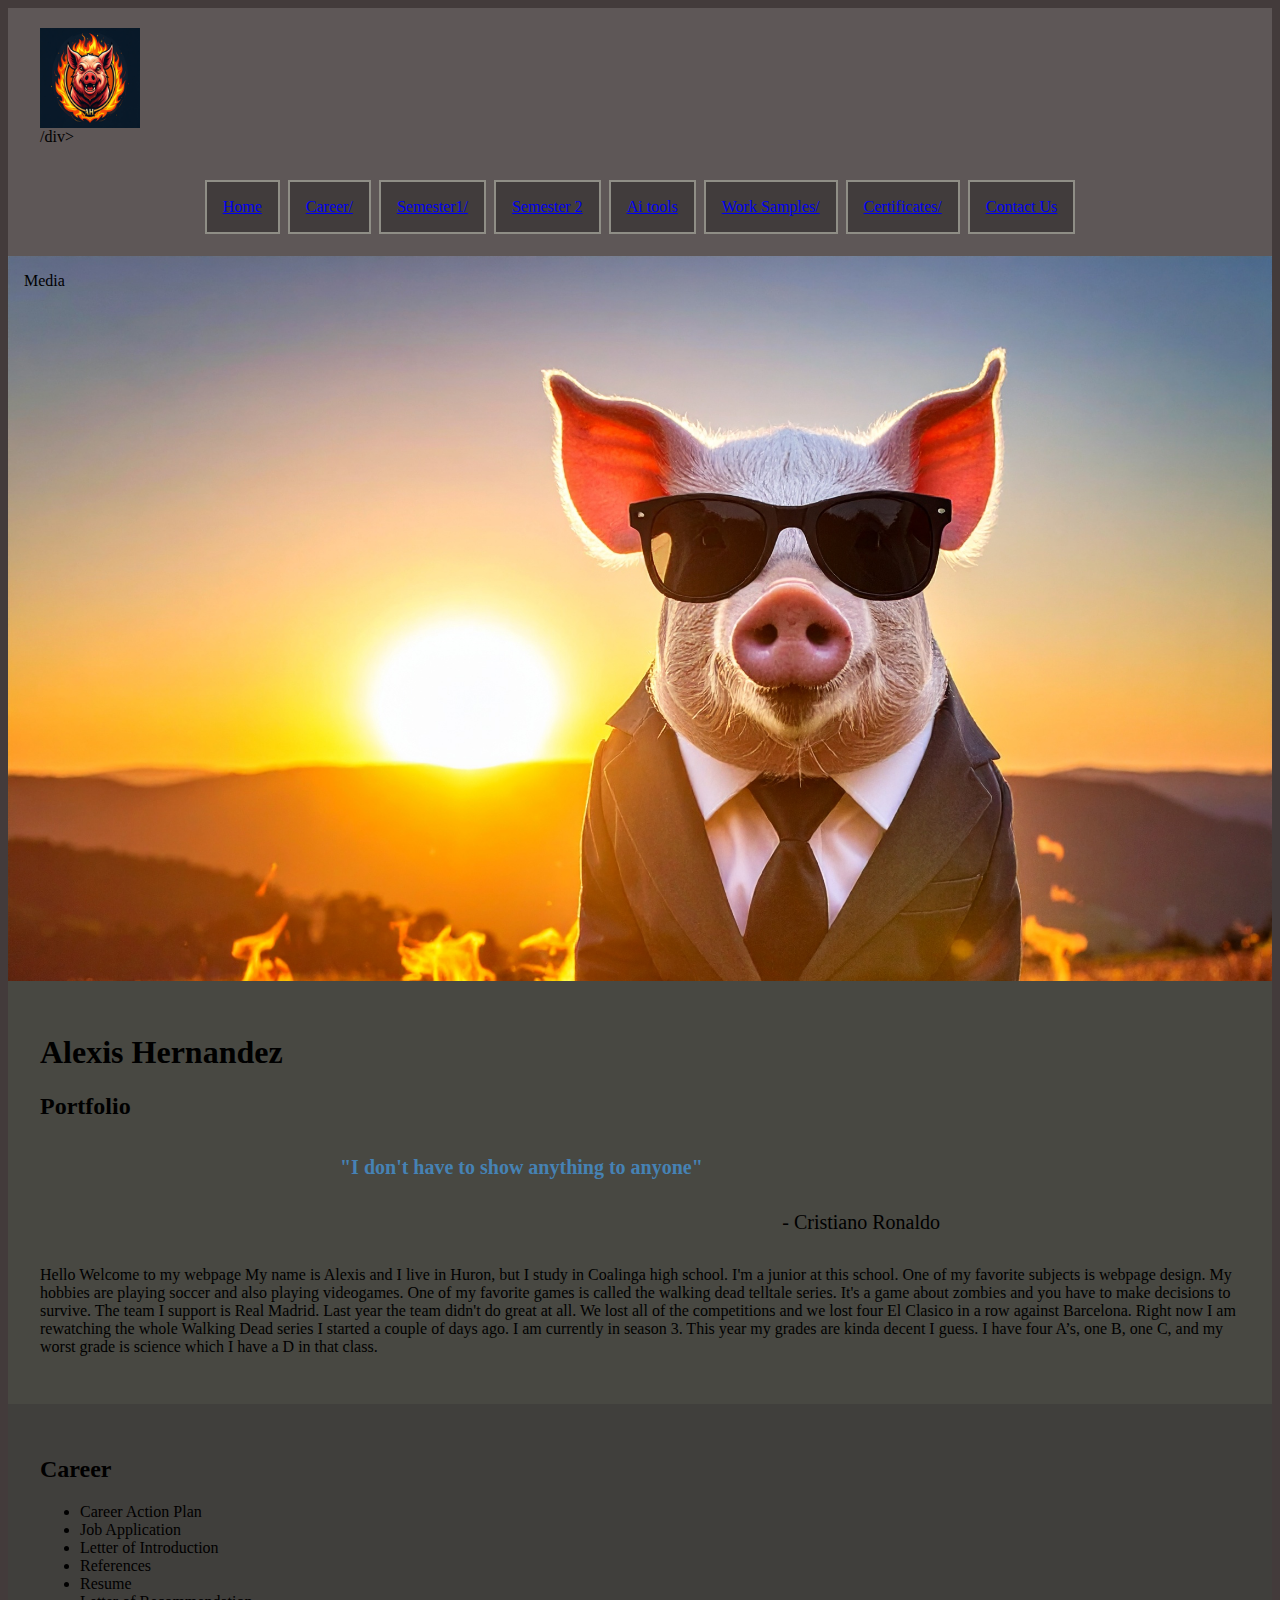
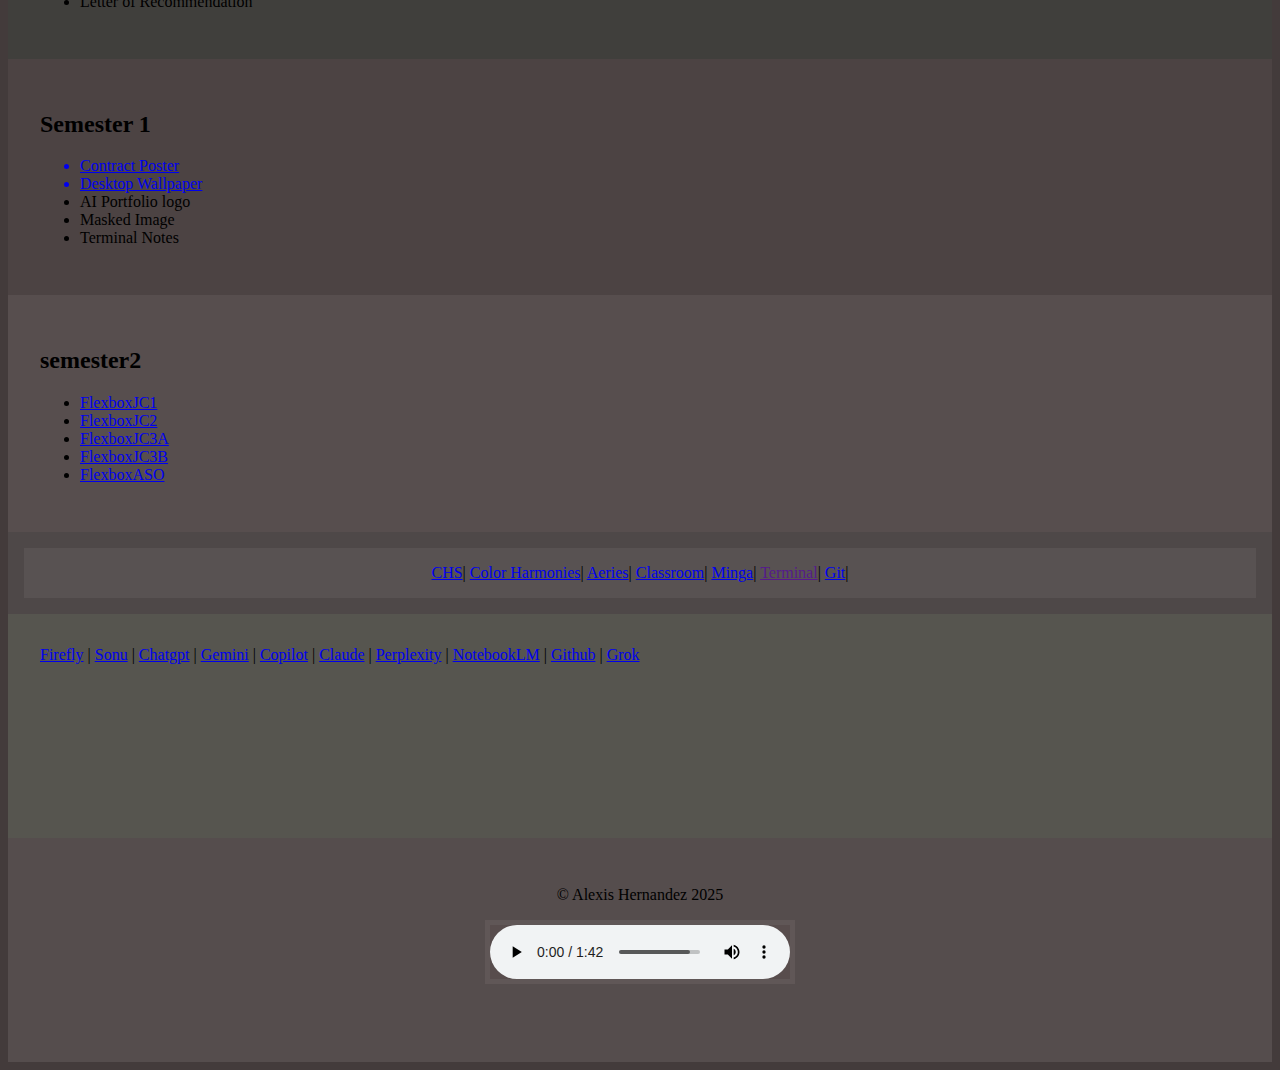
<file: index.html>
<!doctype html>
<html lang="en">
  <head>
    <meta charset="UTF-8" />
    <meta name="viewport" content="width=device-width, initial-scale=1.0" />
    <title>Alexis Hernandez</title>
    <link rel="stylesheet" href="styles.css" />
  </head>

  <body>
    <!-- Begin Header -->
    <header id="pageheader">
      <div class="container">
        <div id="logo"></div>
        /div>
        <nav id="topnav">
          <ul>
            <li><a href="index.html">Home</a></li>
            <li><a href="#career">Career/</a></li>
            <li><a href="#semester1">Semester1/</a></li>
            <li><a href="#semester2">Semester 2</a></li>
            <li><a href="#aifooter">Ai tools</a></li>
            <li><a href="worksamples.html">Work Samples/</a></li>
            <li><a href="certificates.html">Certificates/</a></li>
            <li><a href="contactus.html">Contact Us</a></li>
          </ul>
        </nav>
      </div>
    </header>
    <!-- End Header -->

    <!-- begin Media -->
    <section id="media">Media</section>
    <!-- End Media -->

    <!-- Begin PageContent -->
    <main id="pagecontent">
      <div class="container">
        <h1>Alexis Hernandez</h1>
        <h2>Portfolio</h2>
        <blockquote>
          &quot;I don't have to show anything to anyone&quot;
        </blockquote>

        <span>- Cristiano Ronaldo</span>
        <p>
          Hello Welcome to my webpage My name is Alexis and I live in Huron, but
          I study in Coalinga high school. I'm a junior at this school. One of
          my favorite subjects is webpage design. My hobbies are playing soccer
          and also playing videogames. One of my favorite games is called the
          walking dead telltale series. It's a game about zombies and you have
          to make decisions to survive. The team I support is Real Madrid. Last
          year the team didn't do great at all. We lost all of the competitions
          and we lost four El Clasico in a row against Barcelona. Right now I am
          rewatching the whole Walking Dead series I started a couple of days
          ago. I am currently in season 3. This year my grades are kinda decent
          I guess. I have four A’s, one B, one C, and my worst grade is science
          which I have a D in that class.
        </p>
      </div>
    </main>
    <!-- End pagecontent -->

    <!-- Begin Career -->
    <section id="career">
      <div class="container">
        <h2>Career</h2>
        <ul>
          <li>Career Action Plan</li>
          <li>Job Application</li>
          <li>Letter of Introduction</li>
          <li>References</li>
          <li>Resume</li>
          <li>Letter of Recommendation</li>
        </ul>
      </div>
    </section>
    <!-- End Career -->
    <!-- Begin semester1 -->
    <section id="semester1">
      <div class="container">
        <h2>Semester 1</h2>
        <ul>
          <a href="poster/Untitled-2.psd"><li>Contract Poster</li></a>
          <a href="Demos/desktopWallpaper.psd"><li>Desktop Wallpaper</li></a>
          <a href="Images/Logo.png"></a>
          <li>AI Portfolio logo</li>
          <li>Masked Image</li>
          <li>Terminal Notes</li>
        </ul>
      </div>
    </section>
    <!-- End semester1 -->

    <!-- Begin semester2 -->

    <section id="semester2">
      <div class="container">
        <h2>semester2</h2>
        <ul>
          <li>
            <a href="Demos/Flexbox001/flexbox_justify_content.html"
              >FlexboxJC1</a
            >
          </li>
          <li>
            <a href="Demos/Flexbox001/flexbox_justify_content_application.html"
              >FlexboxJC2</a
            >
          </li>
          <li>
            <a href="semester2/FlexboxJC3A/flexboxjc3a.html">FlexboxJC3A</a>
          </li>
          <li>
            <a href="semester2/FlexboxJC3B/flexboxjc3b.html">FlexboxJC3B</a>
          </li>
          <li>
            <a href="Demos/Flexbox005/flexbox_align_self_order.html"
              >FlexboxASO</a
            >
          </li>
        </ul>
      </div>
    </section>
    <!-- End semester2 -->

    <!-- Begin Footer -->
    <section id="pagefooter">
      <div class="container">
        <nav>
          <a href="http://chs.chusd.org/">CHS</a>|
          <a href="https://www.adobe.com/home">Color Harmonies</a>|
          <a href="https://coalingahuron.aeries.net/">Aeries</a>|
          <a href="https://classroom.google.com/">Classroom</a>|
          <a href="https://minga.io/">Minga</a>| <a href="">Terminal</a>|
          <a href="GitAndGitHub/git.html">Git</a>|
        </nav>
      </div>
    </section>
    <!-- End Footer -->

    <!-- Begin AI footer -->
    <section id="aifooter">
      <div class="container">
        <nav>
          <a href="https://firefly.adobe.com/">Firefly</a> |
          <a href="https://suno.com/home">Sonu</a> |
          <a href="https://chatgpt.com/">Chatgpt</a> |
          <a href="https://gemini.google.com/">Gemini</a> |
          <a href="https://copilot.microsoft.com/">Copilot</a> |
          <a href="https://claude.ai/">Claude</a> |
          <a href="https://www.perplexity.ai/">Perplexity</a> |
          <a href="https://notebooklm.google/">NotebookLM</a> |
          <a href="https://github.com/">Github</a> |
          <a href="https://grok.com/">Grok</a>
        </nav>
      </div>
    </section>
    <!-- End AI Footer -->

    <!-- Begin SubFooter -->
    <section id="subfooter">
      <div class="container">
        <p>&copy; Alexis Hernandez 2025</p>
        <div class="audio-container"></div>

        <audio
          src="Audio/codingin308.mp3"
          controls="controls"
          loop="loop"
        ></audio>
        <!-- More Robust Audio with Backup -->
        <!-- <audio controls>
                <source src="Audio/codingin308.mp3" type="audio/mpeg">
                <source src="Audio/codingin308.mp3" type="audio/ogg">
                </audio> -->
      </div>
    </section>
    <!-- End SubFooter -->
  </body>
</html>
</file>
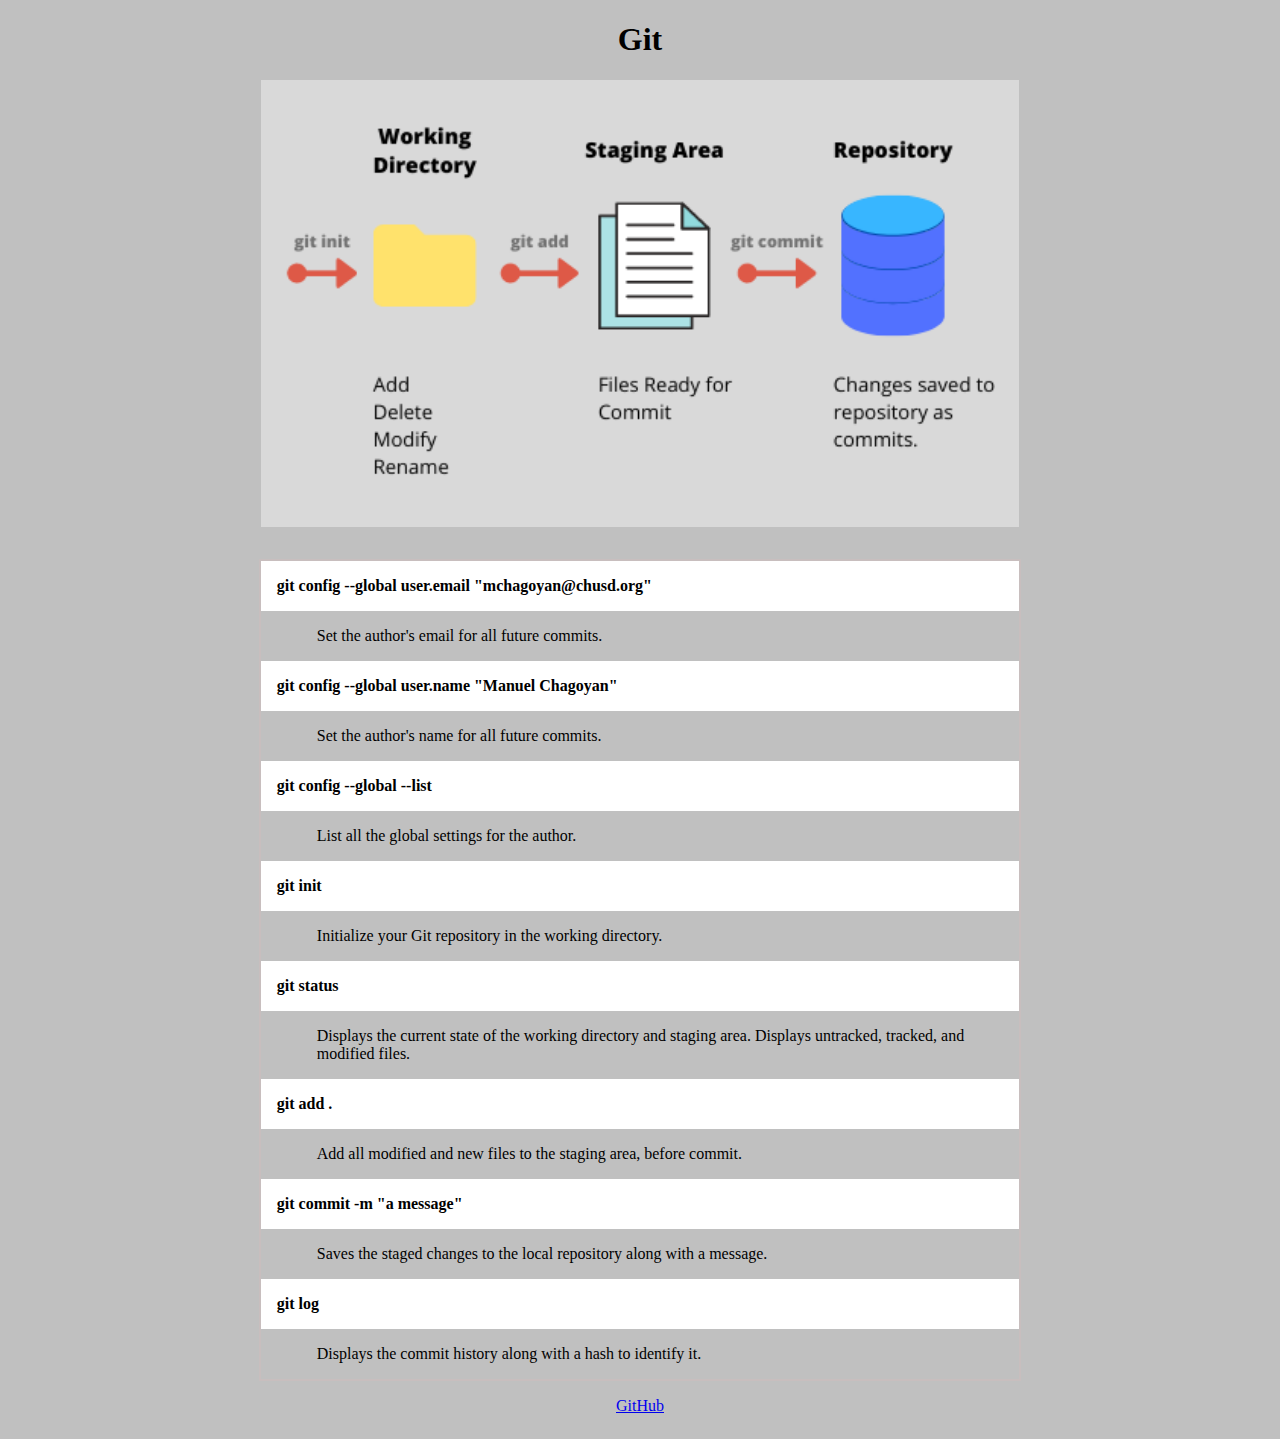
<file: GitAndGitHub/git.html>
<!DOCTYPE html>
<html lang="en">

<head>
    <meta charset="UTF-8">
    <meta name="viewport" content="width=device-width, initial-scale=1.0">
    <title>Git </title>
    <link rel="stylesheet" href="styles.css">
</head>

<body>
    <h1>Git</h1>
    <img src="Images/gitcomponents.png" alt="Git Components">

    <dl>
        
        <dt>git config --global user.email "mchagoyan@chusd.org"</dt>
        <dd>Set the author's email for all future commits.</dd>
        
        <dt>git config --global user.name "Manuel Chagoyan"</dt>
        <dd>Set the author's name for all future commits.</dd>
        
        <dt>git config --global --list</dt>
        <dd>List all the global settings for the author.</dd>
        <dt>git init</dt>
        <dd>Initialize your Git repository in the working directory.</dd>
        
        <dt>git status</dt>
        <dd>Displays the current state of the working directory and staging area. Displays untracked, tracked, and
            modified files.</dd>

        <dt>git add .</dt>
        <dd>Add all modified and new files to the staging area, before commit.</dd>

        <dt>git commit -m "a message"</dt>
        <dd>Saves the staged changes to the local repository along with a message.</dd>

        <dt>git log</dt>
        <dd>Displays the commit history along with a hash to identify it.</dd>
    </dl>

    <a href="github.html">GitHub</a>
</body>

</html>
</file>
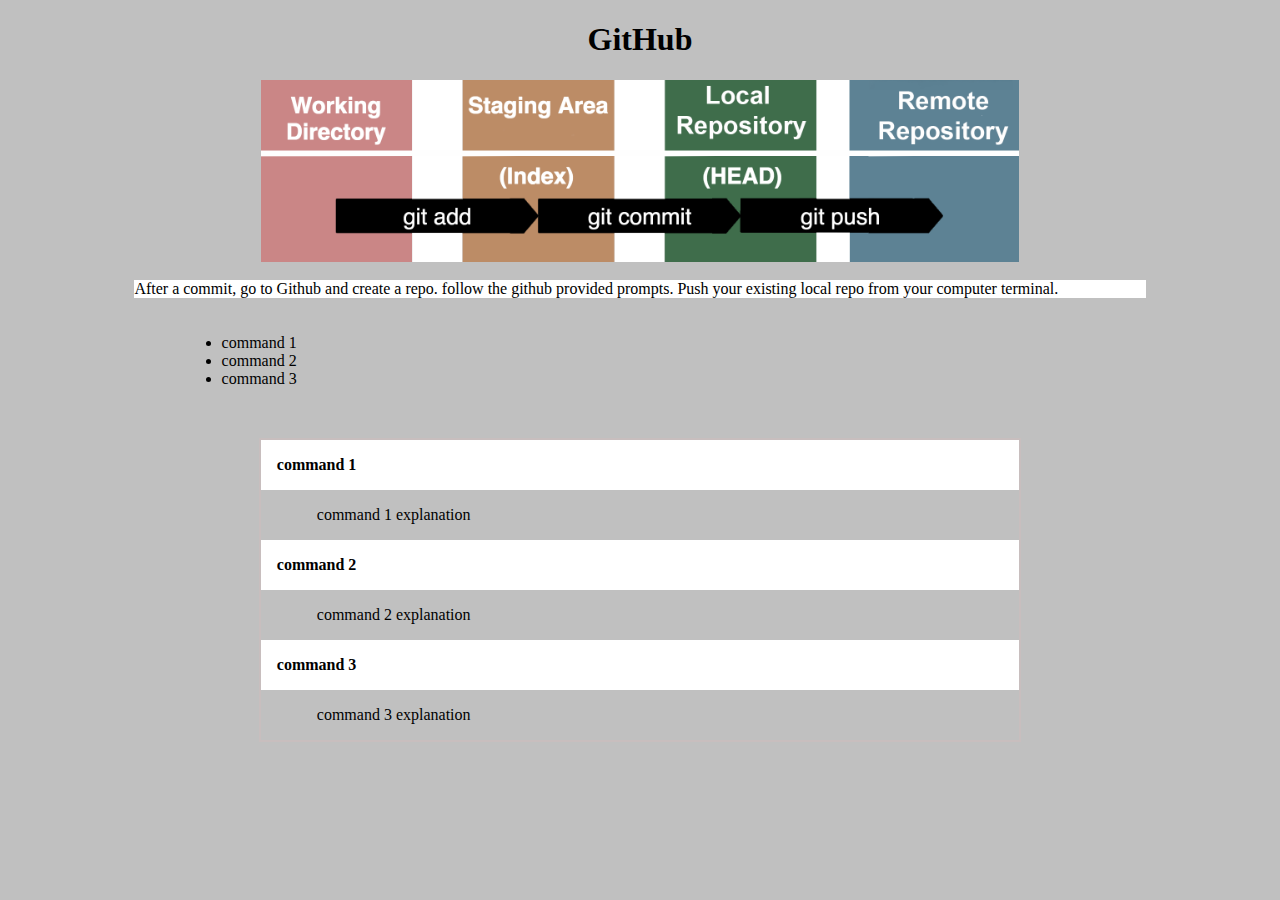
<file: GitAndGitHub/github.html>
<!DOCTYPE html>
<html lang="en">
<head>
    <meta charset="UTF-8">
    <meta name="viewport" content="width=device-width, initial-scale=1.0">
    <title>GitHub</title>
    <link rel="stylesheet" href="styles.css">
</head>
<body>
    <H1>GitHub</H1>
    <img src="Images/gitlocalremoteworkflow.png" alt="GitHub Remote">
<p>
After a commit, go to Github and create a repo.
follow the github provided prompts.
Push your existing local repo from your computer
terminal.
</p>
<ul>

    <li>command 1</li>
    <li>command 2</li>
    <li>command 3</li>
</ul>
<dl>
    <dt>command 1</dt>
    <dd>command 1 explanation </dd>

    <dt>command 2</dt>
    <dd>command 2 explanation </dd>

    <dt>command 3</dt>
    <dd>command 3 explanation </dd>
</dl>


</body>
</html>
</file>
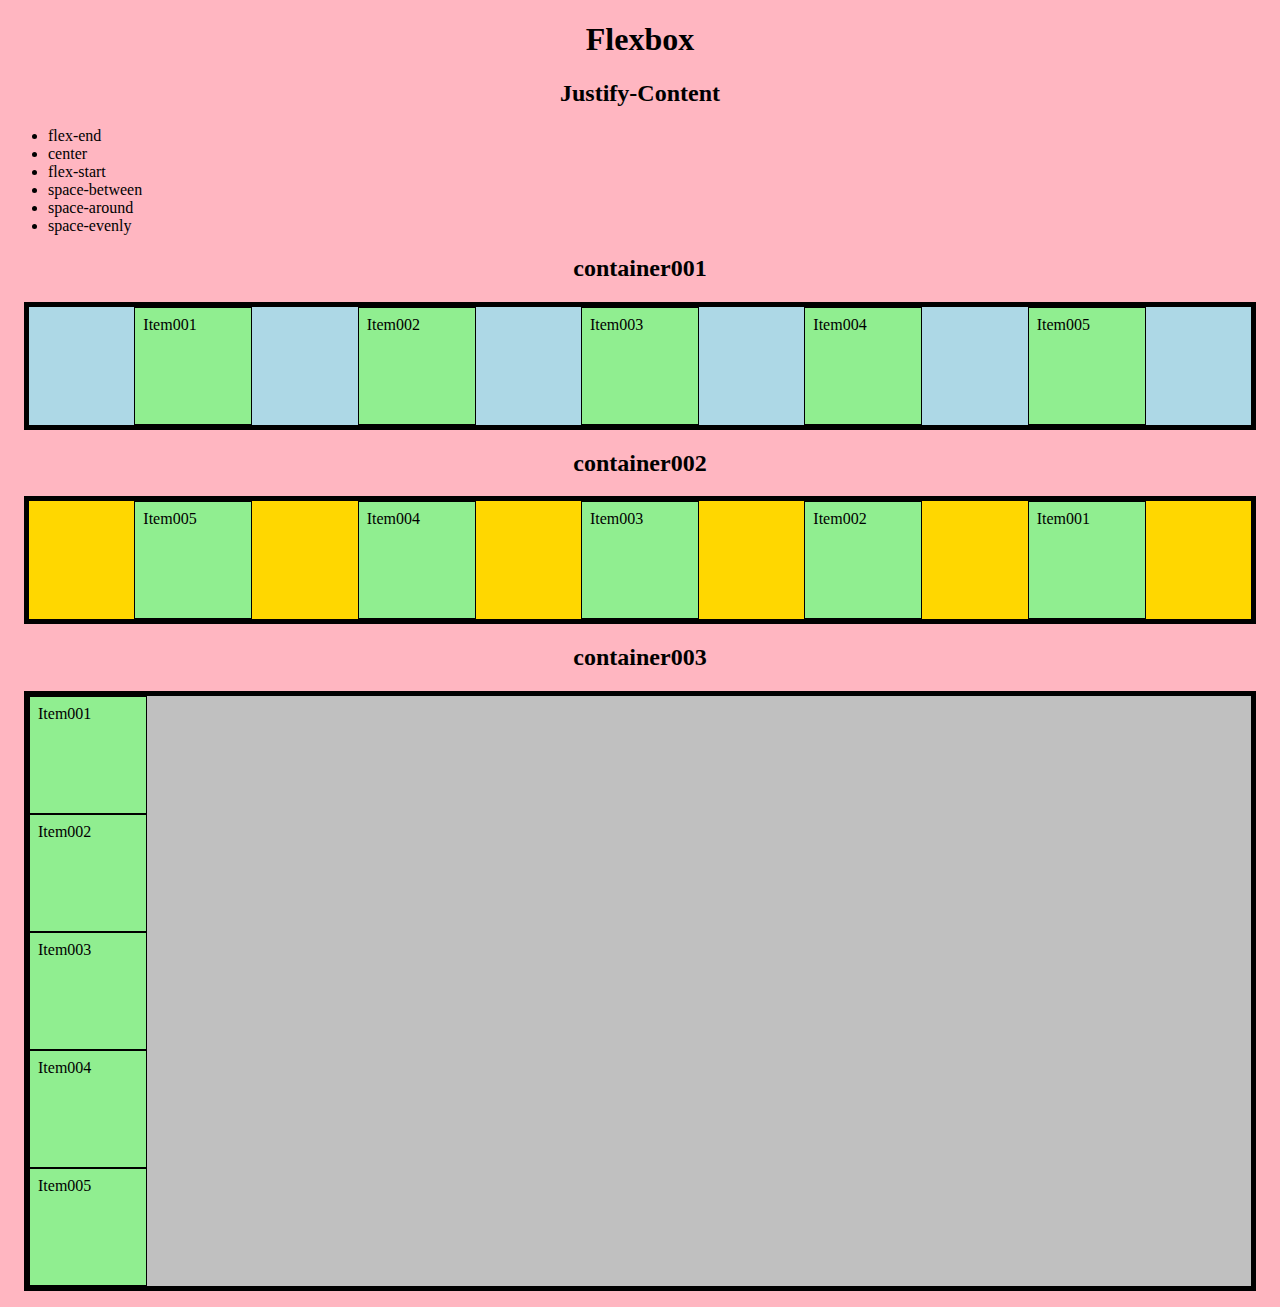
<file: Demos/Flexbox001/flexbox_justify_content.html>
<!DOCTYPE html>
<html lang="en">
<head>
    <meta charset="UTF-8">
    <meta name="viewport" content="width=device-width, initial-scale=1.0">
    <title>Flexbox Justify-Content</title>
    <style>

        h1,h2
        {
        text-align: center;
        }
    #container001 {
        border: 5px solid black;
        background-color: lightblue;
        margin: 1rem;
        display: flex;
        justify-content: flex-end;
        justify-content: center;
        justify-content: flex-start;
        justify-content: space-between;
        justify-content: space-around;
        justify-content: space-evenly;
    }
    #container002 {
        border: 5px solid black;
        background-color: gold;
        margin: 1rem;
        display: flex;
        flex-direction: row-reverse;
        justify-content: space-evenly;
        
    }
    #container003 {
        border: 5px solid black;
        background-color: silver;
        margin: 1rem;
        display: flex;
        flex-direction: column;
        justify-content: space-evenly;
        height: 7 00px;
    }
    .box {
        border: 1px solid black;
        background-color: lightgreen;
        width: 100px;
        height: 100px;
        padding: .5rem;
    }

    @media screen and (min-width:800px)
    {
        body{background-color: lightgoldenrodyellow;}

    }
    @media screen and (min-width:1000px)
    {
        body{background-color: lightpink;}

    }
    </style>
</head>
<body>
    <h1>Flexbox</h1>
    <h2>Justify-Content</h2>
    <ul>
        <li>flex-end</li>
        <li>center</li>
        <li>flex-start</li>
        <li>space-between</li>
        <li>space-around</li>
        <li>space-evenly</li>
    </ul>
    <h2>container001</h2>
    <div id="container001">
<div class="box">Item001</div>
<div class="box">Item002</div>
<div class="box">Item003</div>
<div class="box">Item004</div>
<div class="box">Item005</div>

    </div>
    <h2>container002</h2>
    <div id="container002">
<div class="box">Item001</div>
<div class="box">Item002</div>
<div class="box">Item003</div>
<div class="box">Item004</div>
<div class="box">Item005</div>

    </div>
    <h2>container003</h2>
    <div id="container003">
<div class="box">Item001</div>
<div class="box">Item002</div>
<div class="box">Item003</div>
<div class="box">Item004</div>
<div class="box">Item005</div>

    </div>
</body>
</html>
</file>
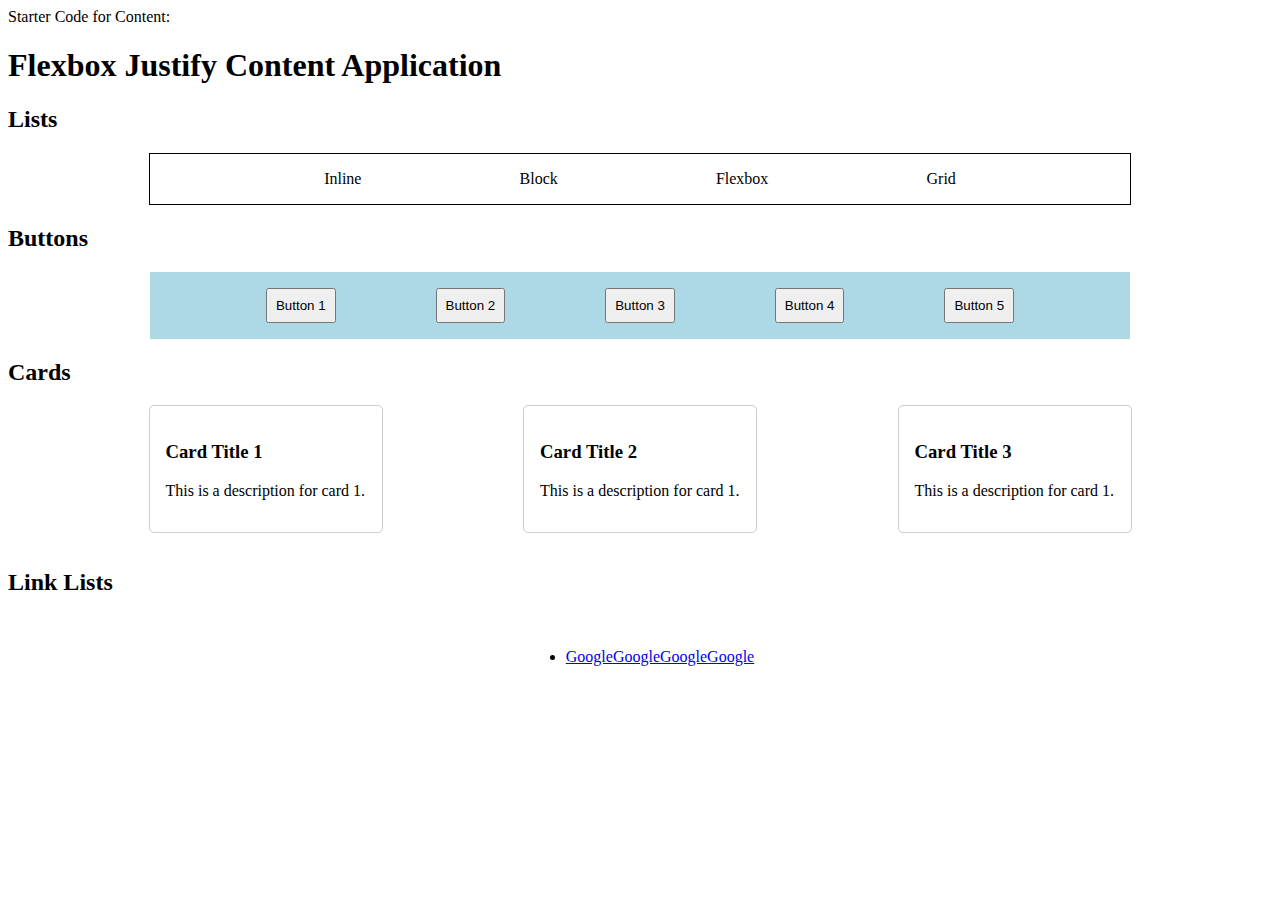
<file: Demos/Flexbox001/flexbox_justify_content_application.html>
Starter Code for Content:

<!DOCTYPE html>
<html lang="en">

<head>
    <meta charset="UTF-8">
    <meta name="viewport" content="width=device-width, initial-scale=1.0">
    <title>Flexbox Justify Content Application</title>
    <style>
        /* ul#list {
            border: 1px solid black;
            padding: 1rem;
            display: flex;
            justify-content: space-evenly;
            list-style-type: none;
            width: 50%;
            margin: auto;
        } */
    </style>

    <style>
        button {
            padding: .5rem;
        }

        .card {
            border: 1px solid #ccc;
            width: 200px;
            padding: 1rem;
            margin-bottom: 1rem;
            border-radius: 5px;
        }
        #list{
            display: flex;
            list-style-type: none;
            border: 1px solid black;
            padding: 1rem;
            width: 75%;
            margin: auto;
            justify-content: space-evenly;
        }
        #buttons{
            display: flex;
            justify-content: space-evenly;
            background-color: lightblue;
            width: 75%;
            margin: auto;
            padding: 1rem;
        }
        #Cards{
            display: flex;
            justify-content: space-evenly;
        }
        #linklists{
            display: flex;
            justify-content: space-evenly;
            list-style-type: none;
            padding: 1rem;
            width: 75%;
            margin: auto;

        }
    </style>
</head>

<body>
    <h1>Flexbox Justify Content Application</h1>

    <h2>Lists</h2>
    <ul id="list">
        <li>Inline</li>
        <li>Block</li>
        <li>Flexbox</li>
        <li>Grid</li>
    </ul>

    <h2>Buttons</h2>
    <div id="Buttons">
        <button type="button">Button 1</button>
        <button type="button">Button 2</button>
        <button type="button">Button 3</button>
        <button type="button">Button 4</button>
        <button type="button">Button 5</button>
    </div>

    <h2>Cards</h2>
 <div id="Cards">
        <div class="card">
            <h3>Card Title 1</h3>
            <p>This is a description for card 1.</p>
        </div>
        <div class="card">
            <h3>Card Title 2</h3>
            <p>This is a description for card 1.</p>
        </div>
        <div class="card">
            <h3>Card Title 3</h3>
            <p>This is a description for card 1.</p>
        </div>
 </div>

    <h2>Link Lists</h2>
 <div id="linklists">
        <ul>
            <li><a href="https://google.com/">Google</a></li&gt;
            <li><a href="https://google.com/">Google</a></li&gt;
            <li><a href="https://google.com/">Google</a></li&gt;
            <li><a href="https://google.com/">Google</a></li&gt;
        </ul>
 </div>
</body>

</html>
</file>
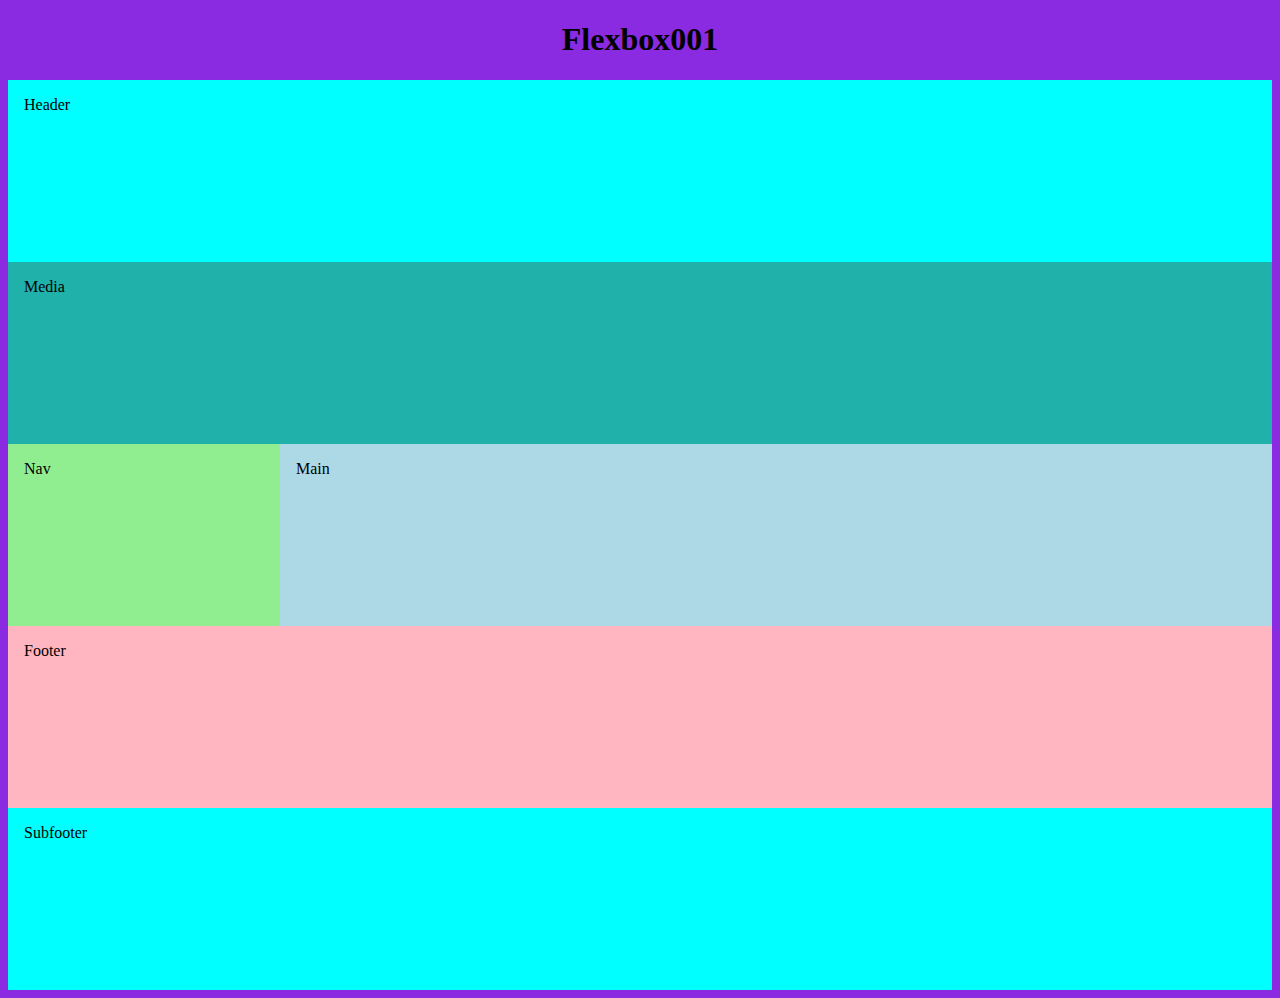
<file: Demos/Flexbox001/flexbox_layout_review.html>
<!DOCTYPE html>
<html lang="en">

<head>
<meta charset="UTF-8">
<meta name="viewport" content="width=device-width, initial-scale=1.0">
<title>Flexbox001</title>

<style>
body {
background-color: coral;
}

h1 {
text-align: center;
}

header {
min-height: 150px;
padding: 16px;
background-color: aqua;
}

nav {
min-height: 150px;
padding: 16px;
background-color: lightgreen;
}

div#media {
min-height: 150px;
padding: 16px;
background-color: lightseagreen;
}

main {
min-height: 150px;
padding: 16px;
background-color: lightblue;
}

footer {
min-height: 150px;
padding: 16px;
background-color: lightpink;
}

footer#subfooter {
min-height: 150px;
padding: 16px;
background-color: aqua;
}

@media screen and (min-width:800px)
{
body
{
background-color: blueviolet;
}
#fb001{
    display: flex;
}
nav{
    /* flex-basis: 30%; */
    flex: 1;
}
main{
    /* flex-basis: 70%; */
    flex: 4;
}


}
</style>


</head>

<body>
    <h1>Flexbox001</h1>
    
    <header> Header </header>
    <div id="media"> Media </div>
   <div id="fb001">
        <nav> Nav </nav>
    <main> Main </main>
   </div>
<footer> Footer </footer>
<footer id="subfooter"> Subfooter</footer>
</body>

</html>
</file>
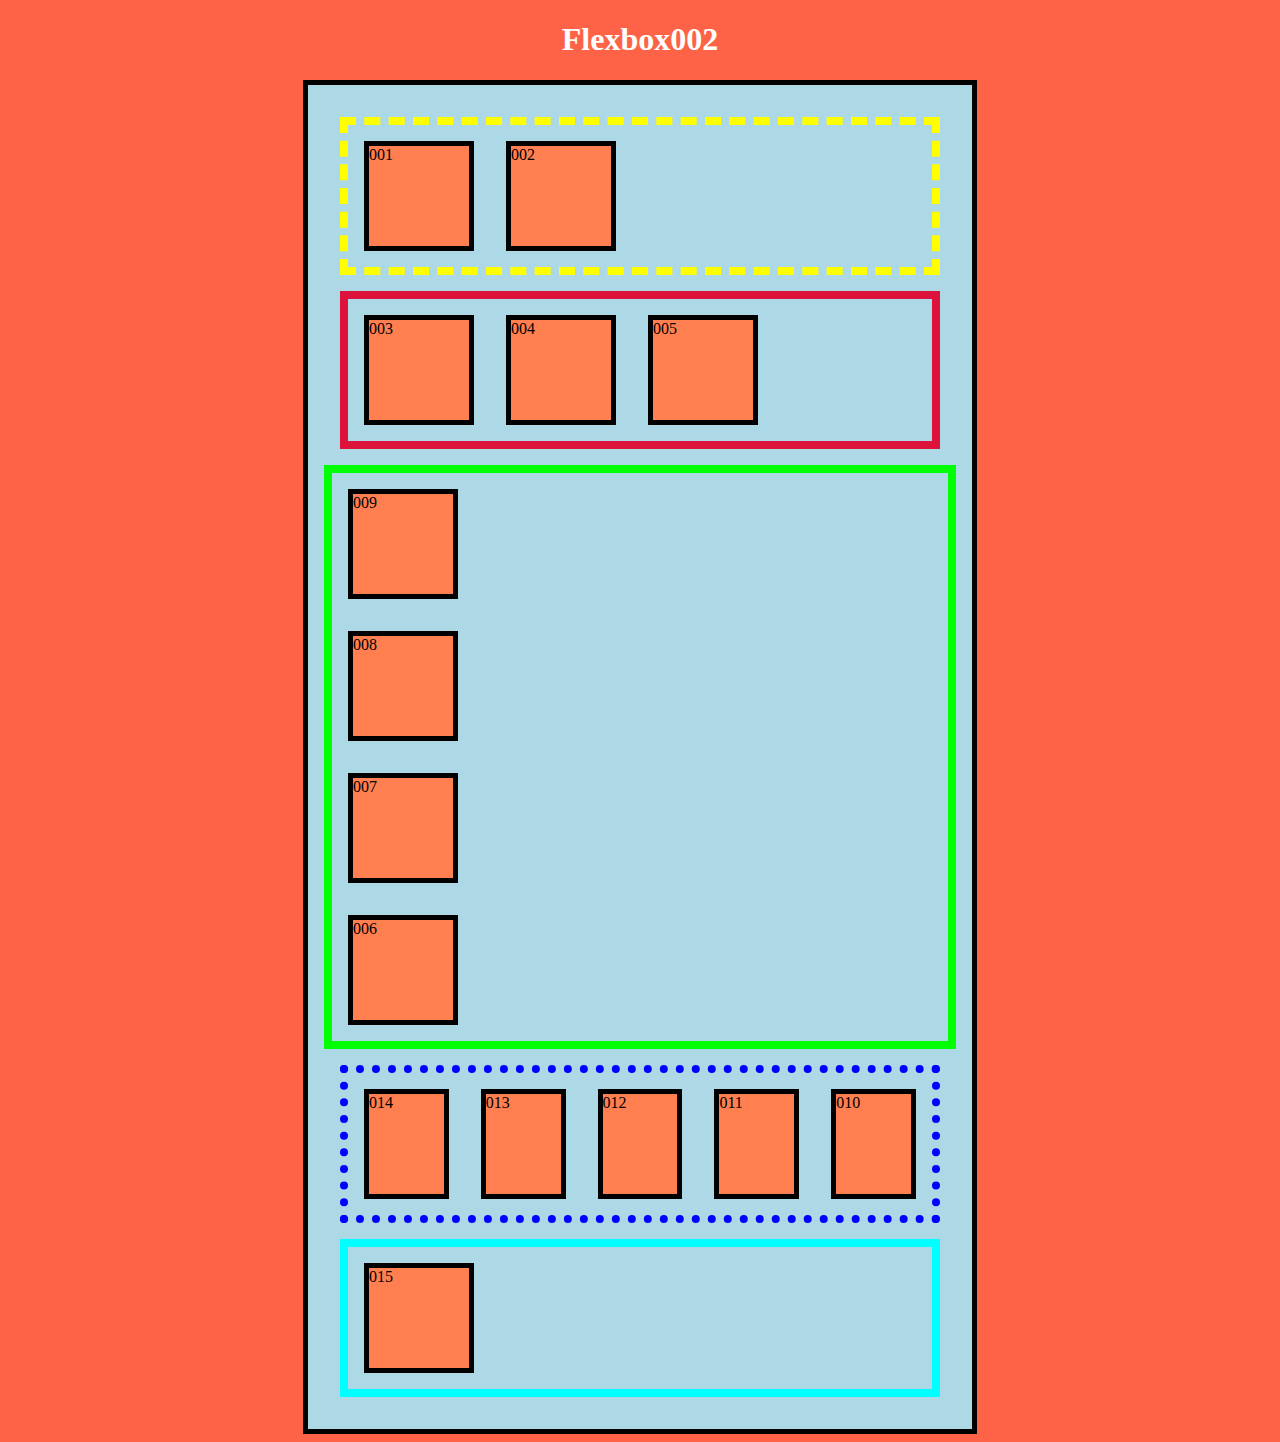
<file: Demos/Flexbox002/flexbox002.html>
<!DOCTYPE html>
<html lang="en">

<head>
    <meta charset="UTF-8">
    <meta name="viewport" content="width=device-width, initial-scale=1.0">
    <title>Flexbox002</title>
    <style>
        body {
            background-color: tomato;
        }

        h1 {
            color: white;
            text-align: center;
        }

        #wrapper {
            border: 5px solid black;
            background-color: lightblue;
            width: 50%;
            min-width: 600px;
            margin: auto;
            padding: 1rem;
        }

        .box {
            height: 100px;
            width: 100px;
            background-color: coral;
            border: 5px solid black;
            margin: 1rem;
        }

        #fb001 {
            border: 8px dashed yellow;
            margin: 1rem;
            display: flex;

        }

        #fb002 {
            border: 8px solid crimson;
            margin: 1rem;
            display: flex;

        }

        #fb003 {
            border: 8px solid lime;
            display: flex;
            flex-direction: column-reverse;
        }

        #fb004 {
            border: 8px dotted blue;
            margin: 1rem;
            display: flex;
            flex-direction: row-reverse;
        }

        #fb005 {
            border: 8px solid aqua;
            margin: 1rem;
            display: flex;
        }
    </style>
</head>

<body>
    <h1>Flexbox002</h1>
    <div id="wrapper">

        <div id="fb001">
            <div class="box">001</div>
            <div class="box">002</div>
        </div>


<div id="fb002">
            <div class="box">003</div>
            <div class="box">004</div>
            <div class="box">005</div>
</div>



<div id="fb003">
            <div class="box">006</div>
            <div class="box">007</div>
            <div class="box">008</div>
            <div class="box">009</div>
</div>


<div id="fb004">
            <div class="box">010</div>
            <div class="box">011</div>
            <div class="box">012</div>
            <div class="box">013</div>
            <div class="box">014</div>
</div>


        <div id="fb005"><div class="box">015</div></div>

    </div>
</body>

</html>
</file>
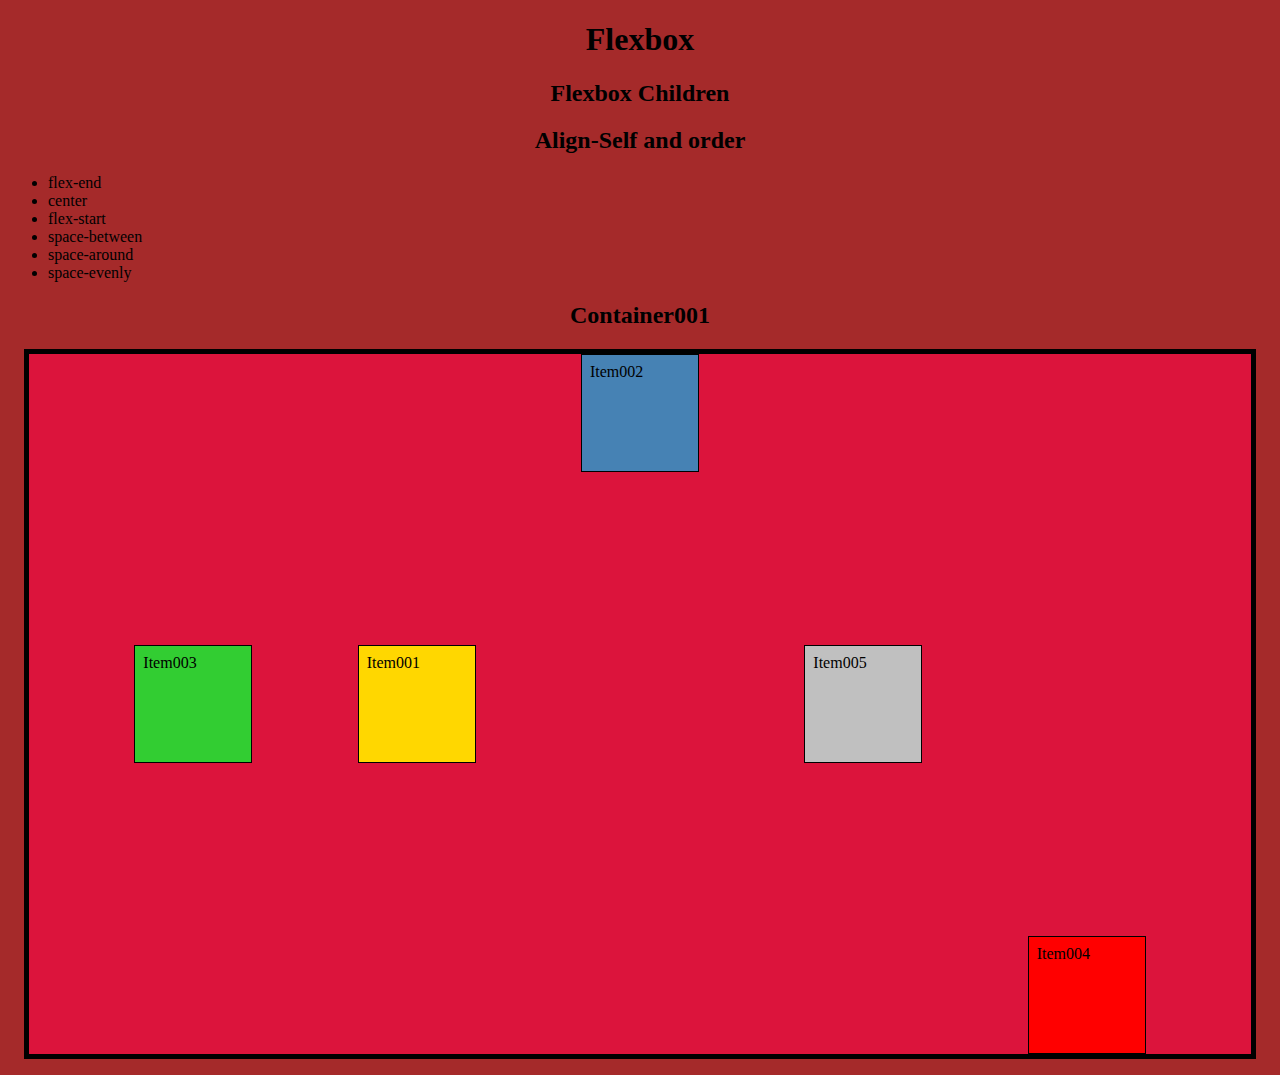
<file: Demos/Flexbox005/flexbox_align_self_order.html>
<!doctype html>
<html lang="en">
  <head>
    <meta charset="UTF-8" />
    <meta name="viewport" content="width=device-width, initial-scale=1.0" />
    <title>Flexbox Justify-Content</title>
    <style>
      h1,
      h2 {
        text-align: center;
      }

      #container001 {
        border: 5px solid black;
        background-color: lightblue;
        margin: 1rem;
        display: flex;
        justify-content: flex-end;
        justify-content: center;
        justify-content: flex-start;
        justify-content: space-between;
        justify-content: space-around;
        justify-content: space-evenly;
      }

      #container001 {
        border: 5px solid black;
        background-color: coral;
        margin: 1rem;
        display: flex;
        flex-direction: row-reverse;
        justify-content: space-evenly;
      }

      #container001 {
        border: 5px solid black;
        background-color: crimson;
        margin: 1rem;
        display: flex;
        flex-direction: row;
        justify-content: space-evenly;
        height: 700px;
        align-items: center;
      }
      #one {
        background-color: gold;
      }
      #two {
        background-color: steelblue;
        align-self: flex-start;
      }
      #three {
        background-color: limegreen;
        order: -1;
      }
      #four {
        background-color: red;
        align-self: flex-end;
        order: 1;
      }
      #five {
        background-color: silver;
      }

      .box {
        border: 1px solid black;
        background-color: lightgreen;
        width: 100px;
        height: 100px;
        padding: 0.5rem;
      }

      @media screen and (min-width: 800px) {
        body {
          background-color: lightslategrey;
        }
      }

      @media screen and (min-width: 1000px) {
        body {
          background-color: brown;
        }
      }
    </style>
  </head>

  <body>
    <h1>Flexbox</h1>
    <h2>Flexbox Children</h2>
    <h2>Align-Self and order</h2>
    <ul>
      <li>flex-end</li>
      <li>center</li>
      <li>flex-start</li>
      <li>space-between</li>
      <li>space-around</li>
      <li>space-evenly</li>
    </ul>

    <h2>Container001</h2>
    <div id="container001">
      <div class="box" id="one">Item001</div>
      <div class="box" id="two">Item002</div>
      <div class="box" id="three">Item003</div>
      <div class="box" id="four">Item004</div>
      <div class="box" id="five">Item005</div>
    </div>
  </body>
</html>
</file>
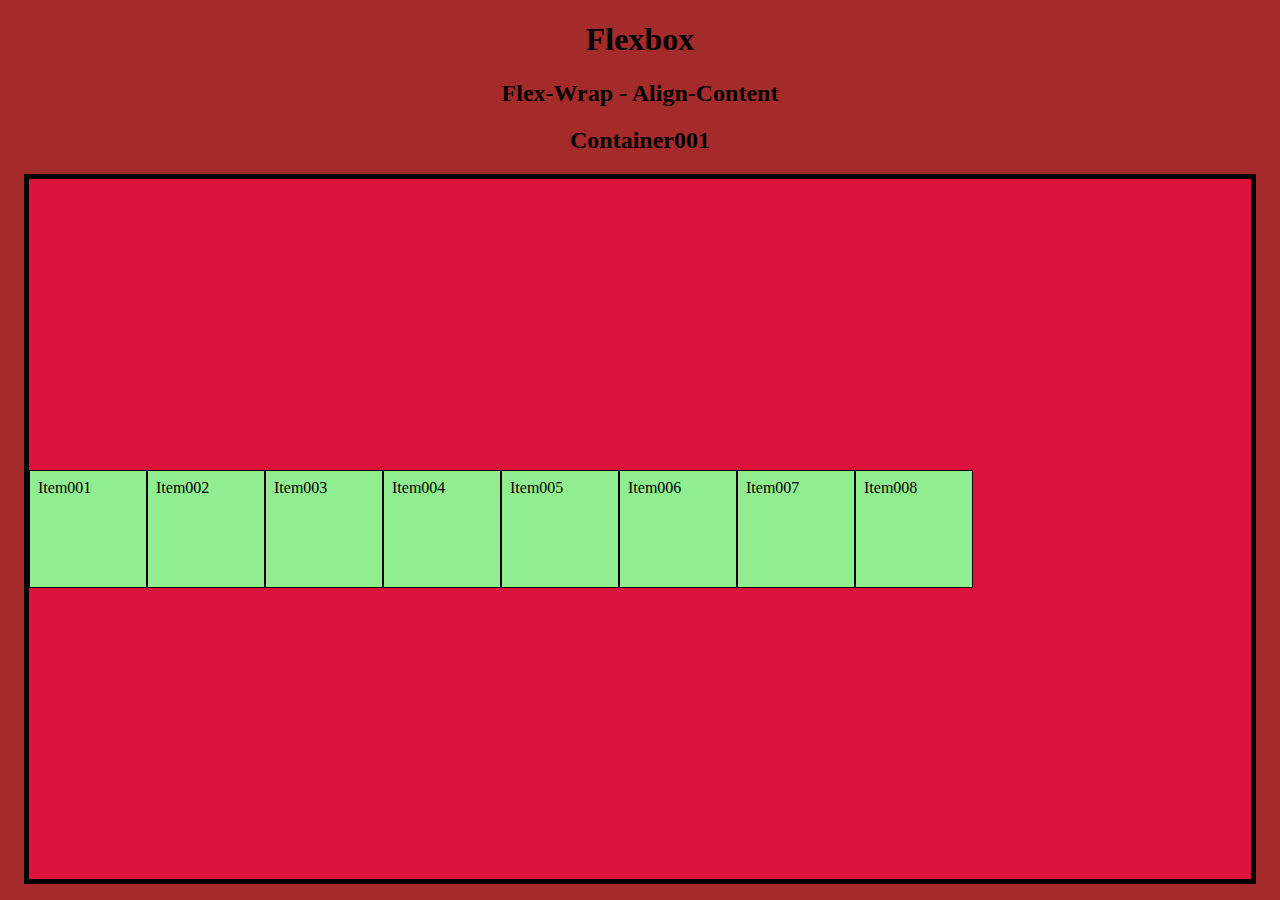
<file: Demos/Flexbox006/flexbox_wrap_align_content.html>
<!doctype html>
<html lang="en">
  <head>
    <meta charset="UTF-8" />
    <meta name="viewport" content="width=device-width, initial-scale=1.0" />
    <title>Flexbox Wrap - Align-Self</title>
    <style>
      h1,
      h2 {
        text-align: center;
      }

      #container001 {
        border: 5px solid black;
        background-color: crimson;
        margin: 1rem;
        display: flex;
        align-items: flex-start;
        flex-wrap: wrap;
        align-content: center;
        height: 700px;
      }

      .box {
        border: 1px solid black;
        background-color: lightgreen;
        flex-basis: 100px;
        height: 100px;
        padding: 0.5rem;
      }

      @media screen and (min-width: 800px) {
        body {
          background-color: lightslategrey;
        }
      }

      @media screen and (min-width: 1000px) {
        body {
          background-color: brown;
        }
      }
    </style>
  </head>

  <body>
    <h1>Flexbox</h1>
    <h2>Flex-Wrap - Align-Content</h2>

    <h2>Container001</h2>
    <div id="container001">
      <div class="box">Item001</div>
      <div class="box">Item002</div>
      <div class="box">Item003</div>
      <div class="box">Item004</div>
      <div class="box">Item005</div>
      <div class="box">Item006</div>
      <div class="box">Item007</div>
      <div class="box">Item008</div>
    </div>
  </body>
</html>
</file>
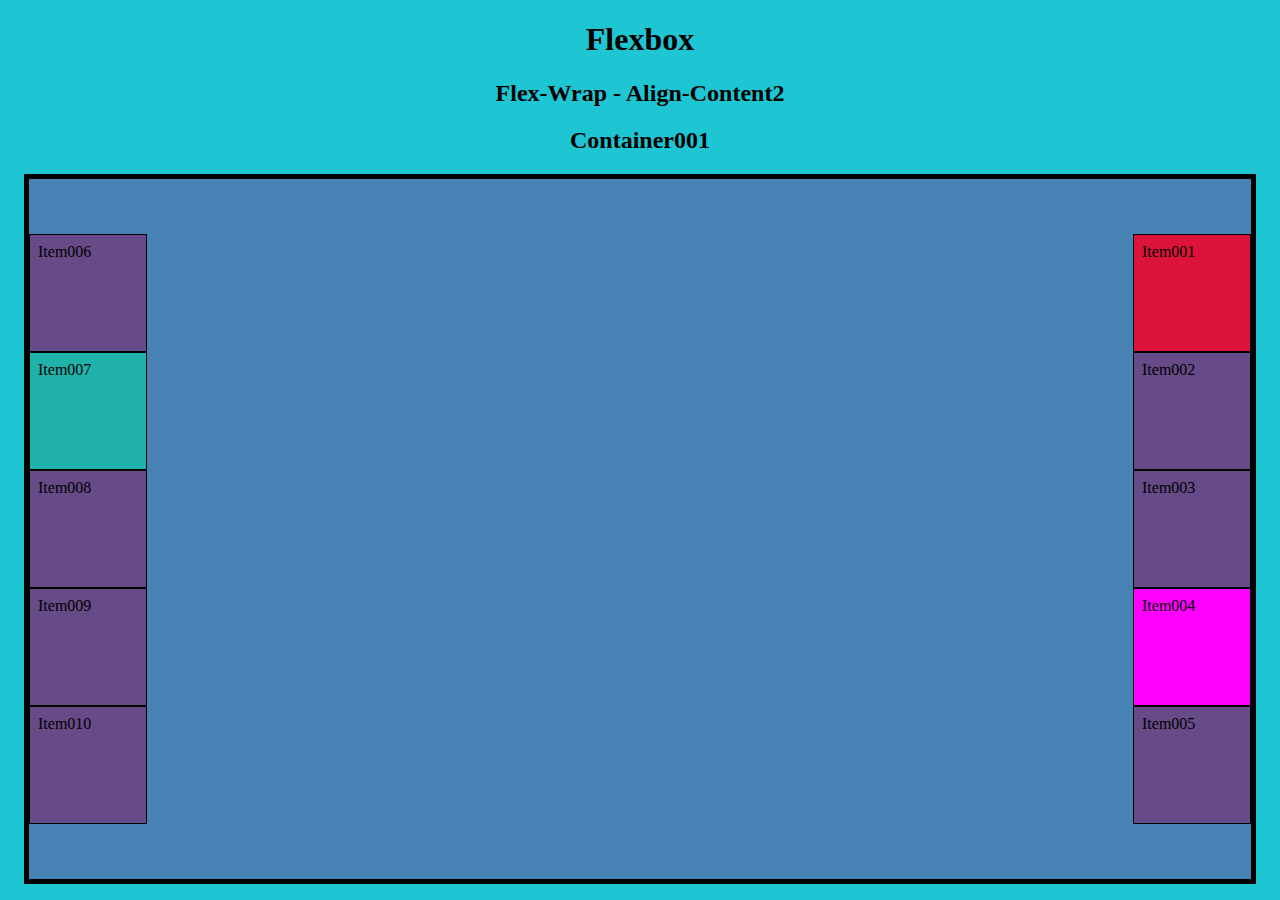
<file: Demos/Flexbox006/flexbox_wrap_align_content_starter_.html>
<!doctype html>
<html lang="en">
  <head>
    <meta charset="UTF-8" />
    <meta name="viewport" content="width=device-width, initial-scale=1.0" />
    <title>Flexbox Wrap - Align-Content2</title>
    <style>
      h1,
      h2 {
        text-align: center;
      }

      #container001 {
        border: 5px solid black;
        background-color: steelblue;
        margin: 1rem;
        display: flex;
        flex-direction: column;
        justify-content: center;
        flex-wrap: wrap-reverse;
        align-content: space-between;
        height: 700px;
      }

      .box {
        border: 1px solid black;
        background-color: rgb(103, 74, 136);
        width: 100px;
        height: 100px;
        padding: 0.5rem;
      }

      #one {
        background-color: crimson;
      }

      #four {
        background-color: magenta;
      }

      #seven {
        background-color: lightseagreen;
      }

      @media screen and (min-width: 800px) {
        body {
          background-color: rgb(15, 77, 139);
        }
      }

      @media screen and (min-width: 1000px) {
        body {
          background-color: rgb(29, 198, 210);
        }
      }
    </style>
  </head>

  <body>
    <h1>Flexbox</h1>
    <h2>Flex-Wrap - Align-Content2</h2>

    <h2>Container001</h2>
    <div id="container001">
      <div class="box" id="one">Item001</div>
      <div class="box">Item002</div>
      <div class="box">Item003</div>
      <div class="box" id="four">Item004</div>
      <div class="box">Item005</div>
      <div class="box">Item006</div>
      <div class="box" id="seven">Item007</div>
      <div class="box">Item008</div>
      <div class="box">Item009</div>
      <div class="box">Item010</div>
    </div>
  </body>
</html>
</file>
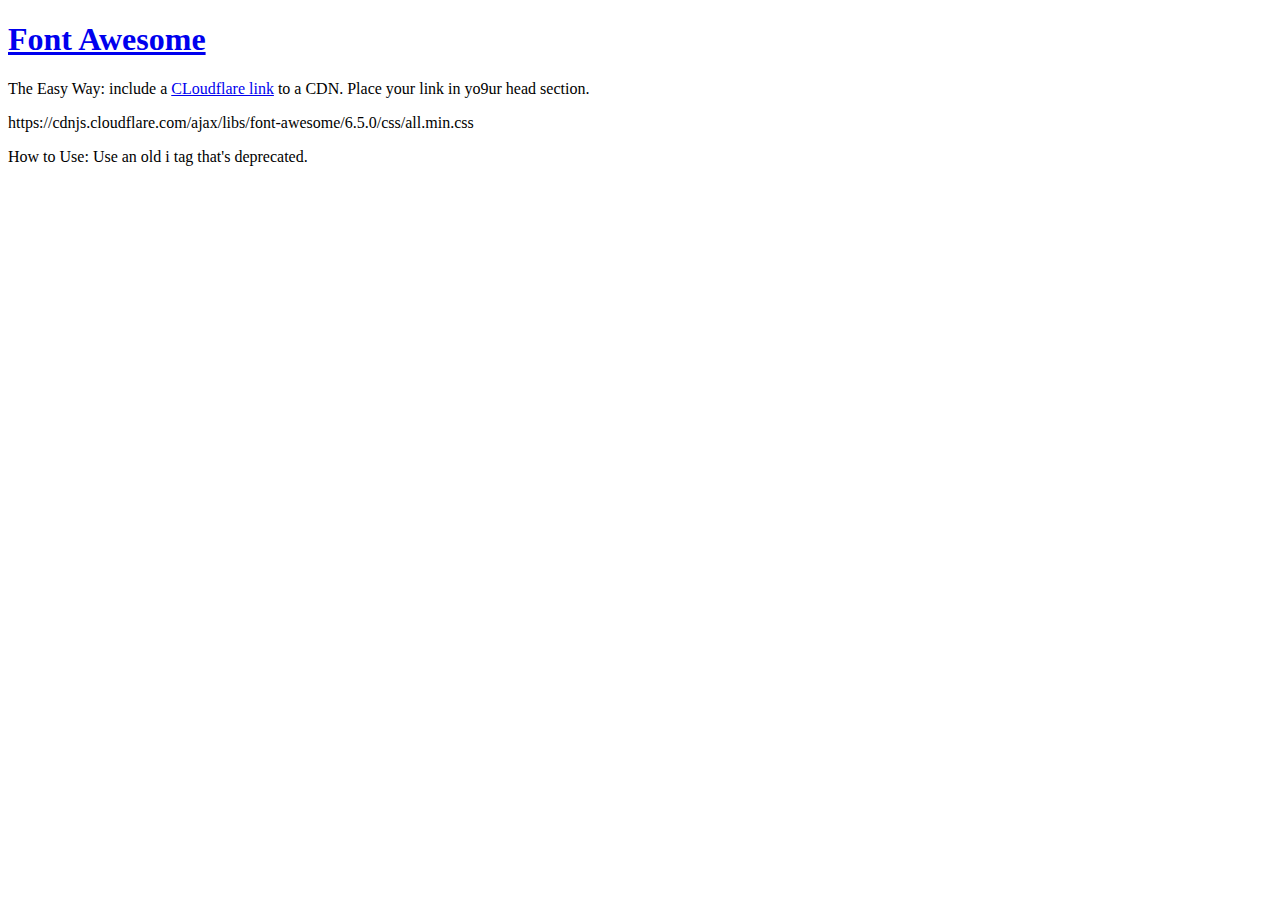
<file: Demos/FontAwesome/fontawesome.html>
<!DOCTYPE html>
<html lang="en">
<head>
    <meta charset="UTF-8">
    <meta name="viewport" content="width=device-width, initial-scale=1.0">
    <title>Font Awesome</title>
    <!-- Font Awesome cloudflare CDN -->
        <link rel="stylesheet" href="https://cdnjs.cloudflare.com/ajax/libs/font-awesome/6.5.0/css/all.min.css" integrity="sha512-Avb2QiuDEEvB4bZJYdft2mNjVShBftLdPG8FJ0V7irTLQ8Uo0qcPxh4Plq7G5tGm0rU+1SPhVotteLpBERwTkw==" crossorigin="anonymous" referrerpolicy="no-referrer" />
        <style>
            i {
                font-size: 2rem;
                color: silver;
                margin: 1rem;

            }
            i:hover{
                color: gold;
            }
        </style>
</head>
<body>
    <h1><a href="https://fontawesome.com/">Font Awesome</a></h1>
    <p>The Easy Way: include a <a href="https://cdnjs.com/libraries/font-awesome/6.5.0">CLoudflare link</a> to a CDN. Place your link in yo9ur head section.</p>
    https://cdnjs.cloudflare.com/ajax/libs/font-awesome/6.5.0/css/all.min.css
    <p>How to Use: Use an old i tag that's deprecated.</p>
    <i class="fa-solid fa-wheelchair-move"></i><br>
    <i class="fa-brands fa-android"></i><br>
    <i class="fa-brands fa-cc-visa"></i><br>
    <i class="fa-solid fa-child"></i> <br>
    <i class="fa-solid fa-face-grin-tongue-wink"></i><br>
</body>
</html>
</file>
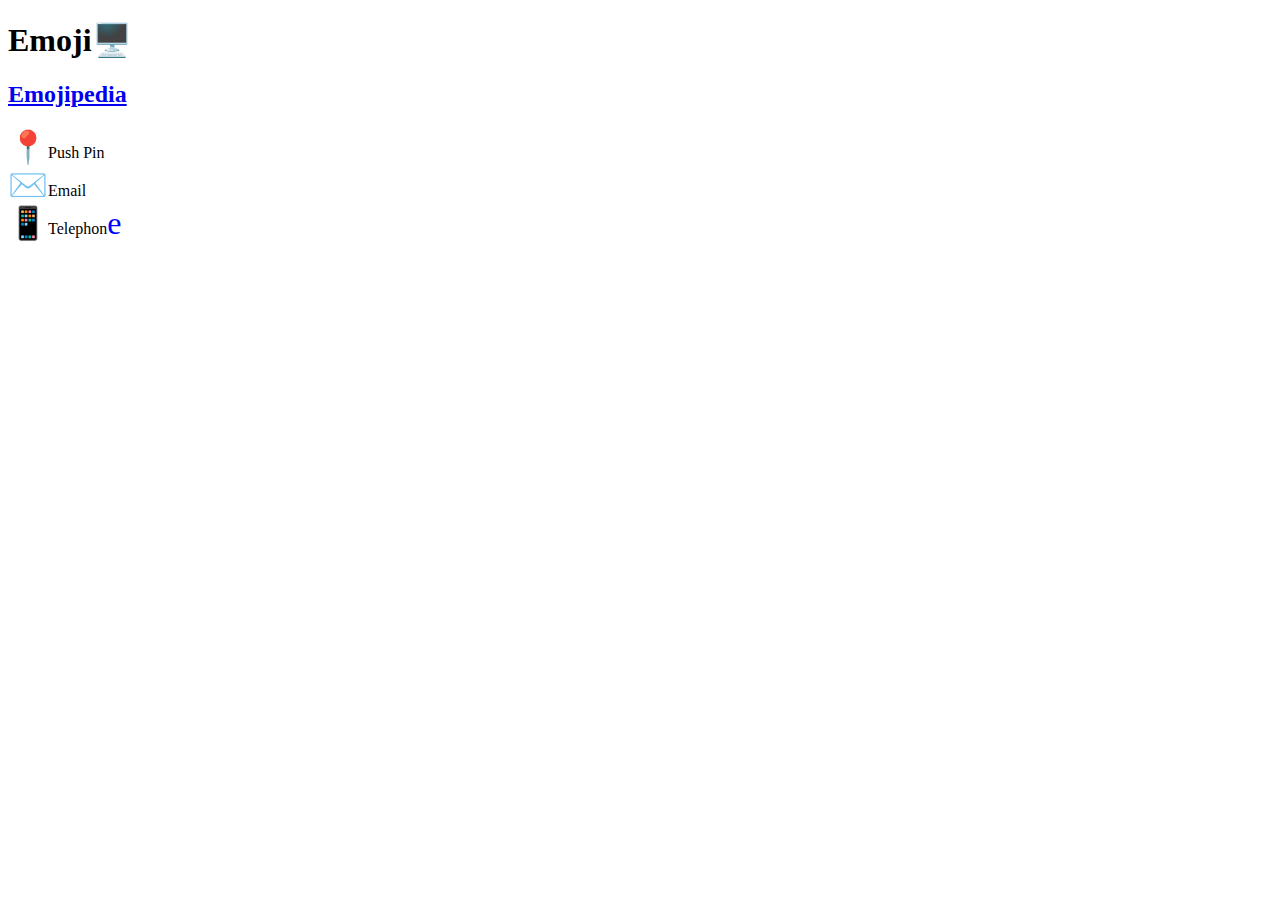
<file: Demos/Icons/emoji.html>
<!doctype html>
<html lang="en">
  <head>
    <meta charset="UTF-8" />
    <meta name="viewport" content="width=device-width, initial-scale=1.0" />
    <title>🖥️Emoji</title>
    <style>
      span {
        color: blue;
        font-size: 2rem;
      }
    </style>
  </head>
  <body>
    <h1>Emoji🖥️</h1>
    <h2><a href="https://emojipedia.org">Emojipedia</a></h2>
    <span>📍</span>Push Pin <br />
    <span>✉️</span>Email <br />
    <span>📱</span>Telephon<span>e</span>
  </body>
</html>
</file>
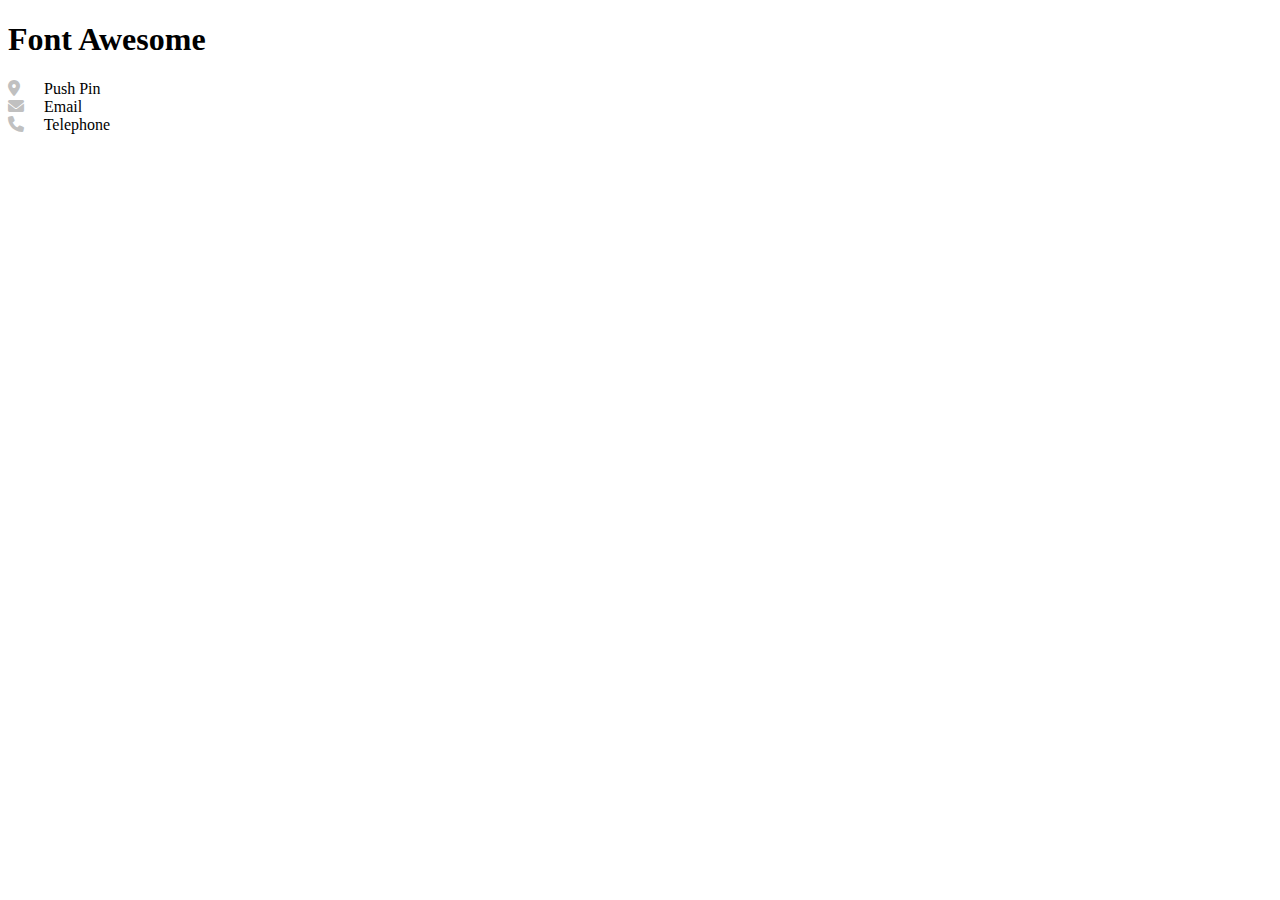
<file: Demos/Icons/font_awsome.html>
<!doctype html>
<html lang="en">
  <head>
    <meta charset="UTF-8" />
    <meta name="viewport" content="width=device-width, initial-scale=1.0" />
    <title>Font Awesome</title>
    <style>
      i {
        color: silver;
        width: 2rem;
      }
    </style>
    <link
      rel="stylesheet"
      href="https://cdnjs.cloudflare.com/ajax/libs/font-awesome/6.0.0/css/all.min.css"
      integrity="sha512-9usAa10IRO0HhonpyAIVpjrylPvoDwiPUiKdWk5t3PyolY1cOd4DSE0Ga+ri4AuTroPR5aQvXU9xC6qOPnzFeg=="
      crossorigin="anonymous"
      referrerpolicy="no-referrer"
    />
  </head>
  <body>
    <h1>Font Awesome</h1>

    <i class="fa-solid fa-location-dot"></i> Push Pin <br />
    <i class="fa-solid fa-envelope"></i> Email <br />
    <i class="fa-solid fa-phone"></i> Telephone
  </body>
</html>
</file>
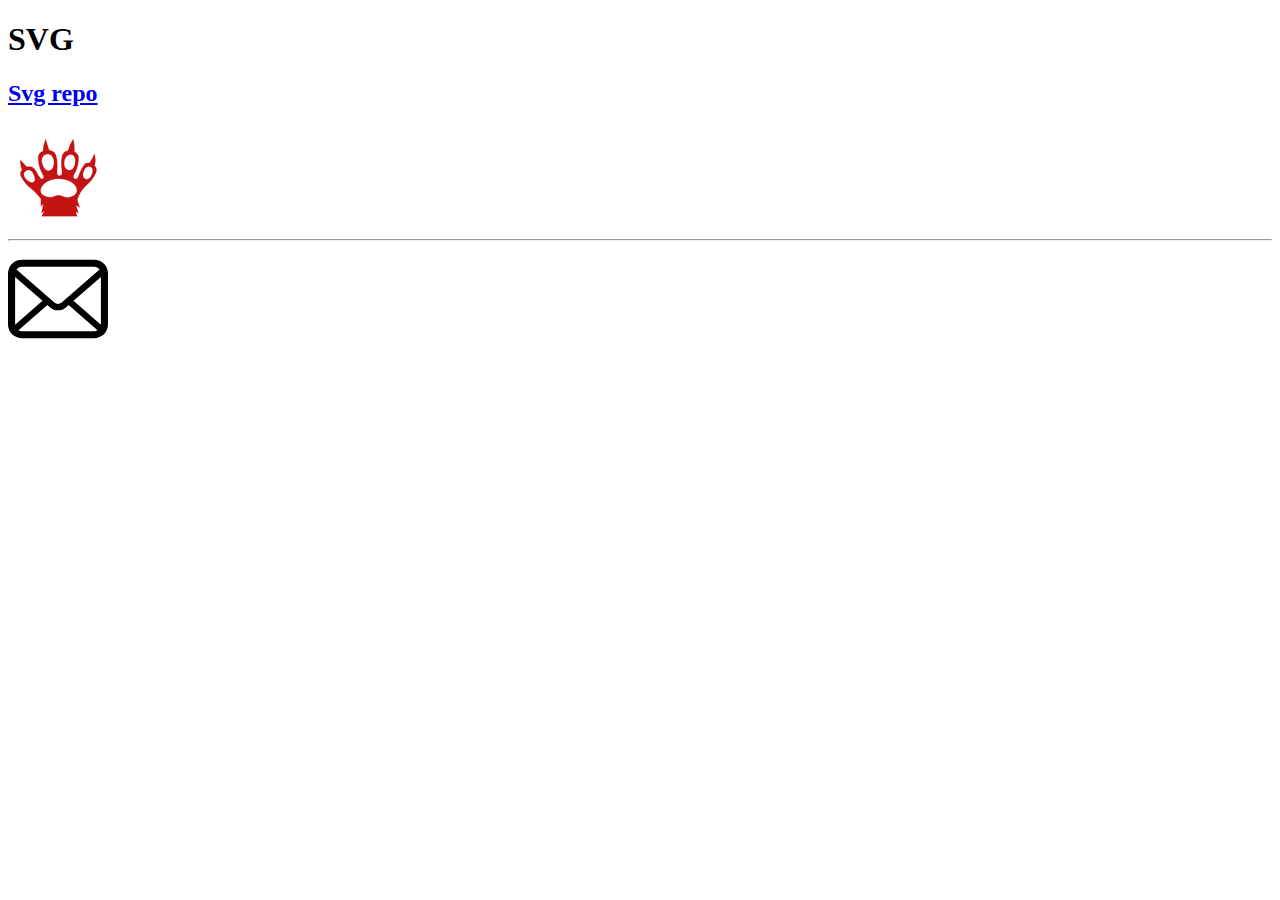
<file: Demos/Icons/svg.html>
<!doctype html>
<html lang="en">
  <head>
    <meta charset="UTF-8" />
    <meta name="viewport" content="width=device-width, initial-scale=1.0" />
    <title>SVG</title>
    <style>
      img {
        width: 100px;
        height: 100px;
      }
    </style>
  </head>
  <body>
    <h1>SVG</h1>
    <h2><a href="https://www.svgrepo.com/">Svg repo</a></h2>
    <img src="Images/paw-svgrepo-com.svg" alt="Paw" />
    <hr />
    <svg
      height="100px"
      width="100px"
      version="1.1"
      id="_x32_"
      xmlns="http://www.w3.org/2000/svg"
      xmlns:xlink="http://www.w3.org/1999/xlink"
      viewBox="0 0 512 512"
      xml:space="preserve"
      fill="#000000"
    >
      <g id="SVGRepo_bgCarrier" stroke-width="0"></g>
      <g
        id="SVGRepo_tracerCarrier"
        stroke-linecap="round"
        stroke-linejoin="round"
      ></g>
      <g id="SVGRepo_iconCarrier">
        <style type="text/css">
          .st0 {
            fill: #000000;
          }
        </style>
        <g>
          <path
            class="st0"
            d="M510.678,112.275c-2.308-11.626-7.463-22.265-14.662-31.054c-1.518-1.915-3.104-3.63-4.823-5.345 c-12.755-12.818-30.657-20.814-50.214-20.814H71.021c-19.557,0-37.395,7.996-50.21,20.814c-1.715,1.715-3.301,3.43-4.823,5.345 C8.785,90.009,3.63,100.649,1.386,112.275C0.464,116.762,0,121.399,0,126.087V385.92c0,9.968,2.114,19.55,5.884,28.203 c3.497,8.26,8.653,15.734,14.926,22.001c1.59,1.586,3.169,3.044,4.892,4.494c12.286,10.175,28.145,16.32,45.319,16.32h369.958 c17.18,0,33.108-6.145,45.323-16.384c1.718-1.386,3.305-2.844,4.891-4.43c6.27-6.267,11.425-13.741,14.994-22.001v-0.064 c3.769-8.653,5.812-18.171,5.812-28.138V126.087C512,121.399,511.543,116.762,510.678,112.275z M46.509,101.571 c6.345-6.338,14.866-10.175,24.512-10.175h369.958c9.646,0,18.242,3.837,24.512,10.175c1.122,1.129,2.179,2.387,3.112,3.637 L274.696,274.203c-5.348,4.687-11.954,7.002-18.696,7.002c-6.674,0-13.276-2.315-18.695-7.002L43.472,105.136 C44.33,103.886,45.387,102.7,46.509,101.571z M36.334,385.92V142.735L176.658,265.15L36.405,387.435 C36.334,386.971,36.334,386.449,36.334,385.92z M440.979,420.597H71.021c-6.281,0-12.158-1.651-17.174-4.552l147.978-128.959 l13.815,12.018c11.561,10.046,26.028,15.134,40.36,15.134c14.406,0,28.872-5.088,40.432-15.134l13.808-12.018l147.92,128.959 C453.137,418.946,447.26,420.597,440.979,420.597z M475.666,385.92c0,0.529,0,1.051-0.068,1.515L335.346,265.221L475.666,142.8 V385.92z"
          ></path>
        </g>
      </g>
    </svg>
  </body>
</html>
</file>
<file: styles.css>
/* mobile styles - Default */
:root {
  --primary-color: rgb(67, 59, 59);
  --secondary-color: rgb(128, 127, 118);
  --tertiary-color: rgb(75, 74, 71);
  --main-font: arial;
}
html {
  scroll-behavior: smooth;
}

body {
  background-color: var(--primary-color);
}

.container {
  max-width: 75rem;
  min-height: 10rem;
  margin: auto;
  background-color: none;
  padding: 1rem;
}

#pageheader {
  background-color: rgb(94, 87, 87);
  min-height: auto;
  padding: 0.25rem;
}

#logo {
  background-image: url(Images/Logo.png);
  width: 6.25rem;
  height: 6.25rem;
  border: 1px solid none;
  background-size: cover;
  background-repeat: no-repeat;
  margin: auto;
  transition: all 2s;
}

#pageheader .container {
  min-height: auto;
}
#pageheader nav {
  text-align: center;
}

#pageheader nav ul {
  background-color: none;
  list-style-type: none;
  margin: 0;
  padding: 0;
}

#pageheader nav ul li {
  border: 2px solid rgb(143, 142, 134);
  padding: 1rem;
  margin: 2px;
  background-color: rgb(65, 60, 60);
}

#pageheader nav ul li:hover {
  background-color: rgb(79, 82, 85);
}

#media {
  background-color: rgb(132, 144, 148);

  padding: 1rem;
  background-image: url(Images/logo.jpg);
  background-size: cover;
  aspect-ratio: 16 / 9;
  background-repeat: contain;
  background-repeat: no-repeat;
}
#media blockquote {
  color: white;
  font-size: 3rem;
}
#career {
  background-color: rgb(64, 63, 60);
  min-height: 10rem;
  padding: 1rem;
}

#pagecontent {
  background-color: rgb(82, 76, 76);
  min-height: 10rem;
  padding: 1rem;
}
blockquote {
  background-color: none;
  padding: 1rem;
  width: 50%;
  margin: 0 auto;
  font-size: 1.25rem;
  font-weight: bold;
  color: steelblue;
}
blockquote + span {
  background-color: none;
  padding: 1rem;
  display: block;
  width: 50%;
  margin: 0 auto;
  text-align: right;
  font-size: 1.25rem;
}

#semester1 {
  background-color: rgb(76, 67, 67);
  min-height: 10rem;
  padding: 1rem;
}

#semester2 {
  background-color: rgb(87, 78, 78);
  min-height: 10rem;
  padding: 1rem;
}

#pagefooter {
  background-color: rgb(78, 72, 72);
  min-height: auto;
  padding: 1rem;
}

#aifooter {
  padding: 1rem;
  background-color: rgb(86, 85, 79);
  min-height: auto;
}

#aifooter.container {
  min-height: auto;
  text-align: center;
}

#pagefooter .container {
  background-color: rgb(88, 82, 82);
  min-height: auto;
  text-align: center;
}

#subfooter {
  background-color: rgb(85, 77, 77);
  min-height: 10rem;
  padding: 1rem;
  text-align: center;
}

audio {
  border: 5px solid rgb(96, 87, 87);
  background-color: rgb(88, 77, 77);
  display: block;
  margin: auto;
}
/* table view */
@media screen and (min-width: 600px) {
  #pageheader nav ul {
    margin-top: 2rem;
  }
  #logo {
    margin: 0;
  }
  #pageheader nav ul li {
    display: inline-block;
  }

  #pagecontent {
    background-color: rgb(69, 69, 74);
  }
}
/* desktop view */
@media screen and (min-width: 1000px) {
  #pagecontent {
    background-color: rgb(72, 72, 66);
  }
}
</file>
<file: GitAndGitHub/styles.css>
body {
    background-color: silver;
}

h1 {
    text-align: center;
}

img {
    display: block;
    margin: 0 auto;
    width: 60%;
}

dl {
    width: 60%;
    margin: 0 auto;
    margin-top: 2rem;
    border: 2px solid rgb(200, 190, 190);
}

dt {
    padding: 1rem;
    background-color: white;
    font-weight: bold;
}

dd {
    padding: 1rem;
}
p{
    width: 80%;
    background-color: white;
    margin: 1rem auto;z
    padding: 1rem;
    border: 2px solid silver;
}

ul{
    width: 70%;
    padding: 1rem;
    margin: auto;
    border: 2px solid silver;
    padding-left: 4rem;
}
a{
    display: block;
    margin: auto;
    text-align: center;
    padding: 1rem;
}
</file>
